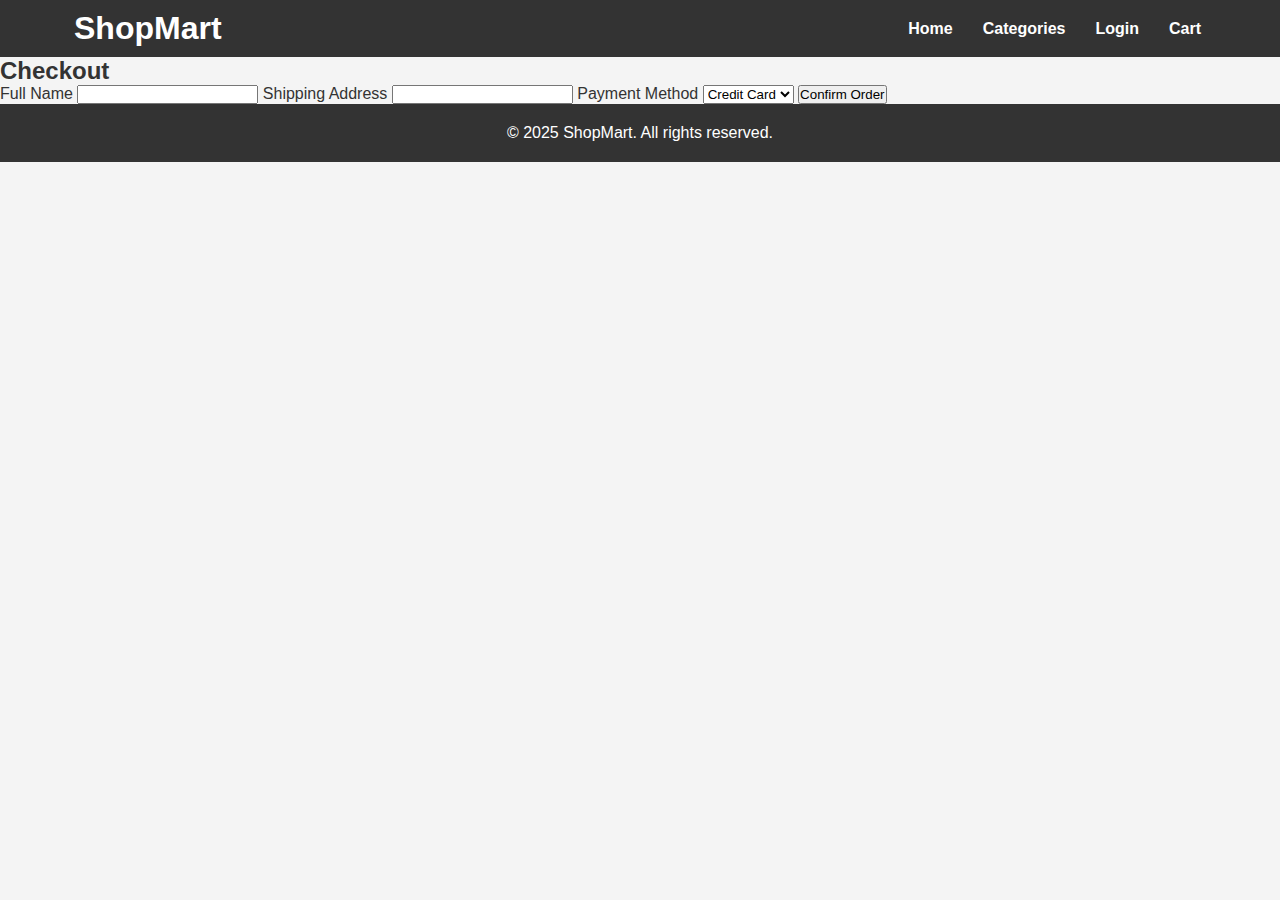
<file: checkout.html>
<!-- checkout.html -->
<!DOCTYPE html>
<html lang="en">
<head>
    <meta charset="UTF-8">
    <meta name="viewport" content="width=device-width, initial-scale=1.0">
    <title>Checkout</title>
    <link rel="stylesheet" href="style.css">
</head>
<body>
    <header>
        <nav>
            <div class="logo">
                <h1>ShopMart</h1>
            </div>
            <ul class="nav-links">
                <li><a href="index.html">Home</a></li>
                <li><a href="#">Categories</a></li>
                <li><a href="#">Login</a></li>
                <li><a href="#">Cart</a></li>
            </ul>
        </nav>
    </header>

    <section class="checkout">
        <h2>Checkout</h2>
        <form action="#">
            <label for="name">Full Name</label>
            <input type="text" id="name" required>

            <label for="address">Shipping Address</label>
            <input type="text" id="address" required>

            <label for="payment-method">Payment Method</label>
            <select id="payment-method">
                <option value="credit-card">Credit Card</option>
                <option value="paypal">PayPal</option>
            </select>

            <button type="submit">Confirm Order</button>
        </form>
    </section>

    <footer>
        <p>&copy; 2025 ShopMart. All rights reserved.</p>
    </footer>
</body>
              </html>
</file>
<file: style.css>
/* Reset default margin and padding */
* {
    margin: 0;
    padding: 0;
    box-sizing: border-box;
}

/* Global styles */
body {
    font-family: Arial, sans-serif;
    background-color: #f4f4f4;
    color: #333;
}

header {
    background-color: #333;
    color: white;
    padding: 10px 0;
}

nav {
    width: 90%;
    margin: 0 auto;
    display: flex;
    justify-content: space-between;
    align-items: center;
}

nav .logo h1 {
    margin-left: 10px;
}

nav .nav-links {
    list-style: none;
    display: flex;
}

nav .nav-links li {
    margin: 0 15px;
}

nav .nav-links a {
    text-decoration: none;
    color: white;
    font-weight: bold;
}

/* Banner Section */
.banner {
    background: url('https://via.placeholder.com/1200x400') no-repeat center center;
    background-size: cover;
    color: white;
    text-align: center;
    padding: 50px 0;
}

.banner h2 {
    font-size: 3em;
    margin-bottom: 10px;
}

.banner p {
    font-size: 1.5em;
}

/* Categories Section */
.product-categories {
    text-align: center;
    padding: 40px 0;
    background-color: white;
}

.categories {
    display: flex;
    justify-content: center;
    gap: 20px;
}

.category-card {
    background-color: #eee;
    padding: 20px;
    text-align: center;
    border-radius: 8px;
}

.category-card img {
    width: 100%;
    height: auto;
    border-radius: 8px;
}

.category-card h4 {
    margin-top: 10px;
    font-size: 1.2em;
}

/* Featured Products Section */
.featured-products {
    text-align: center;
    padding: 40px 0;
    background-color: #f4f4f4;
}

.products {
    display: flex;
    justify-content: center;
    gap: 20px;
}

.product-card {
    background-color: white;
    padding: 20px;
    text-align: center;
    border-radius: 8px;
    box-shadow: 0 2px 5px rgba(0, 0, 0, 0.1);
    width: 250px;
}

.product-card img {
    width: 100%;
    height: auto;
    border-radius: 8px;
}

.product-card h4 {
    margin-top: 15px;
    font-size: 1.5em;
}

.product-card p {
    font-size: 1.2em;
    color: #f44336;
    margin: 10px 0;
}

.product-card a {
    text-decoration: none;
    color: #2196F3;
    font-weight: bold;
}

/* Footer Section */
footer {
    text-align: center;
    padding: 20px;
    background-color: #333;
    color: white;
  }
</file>
